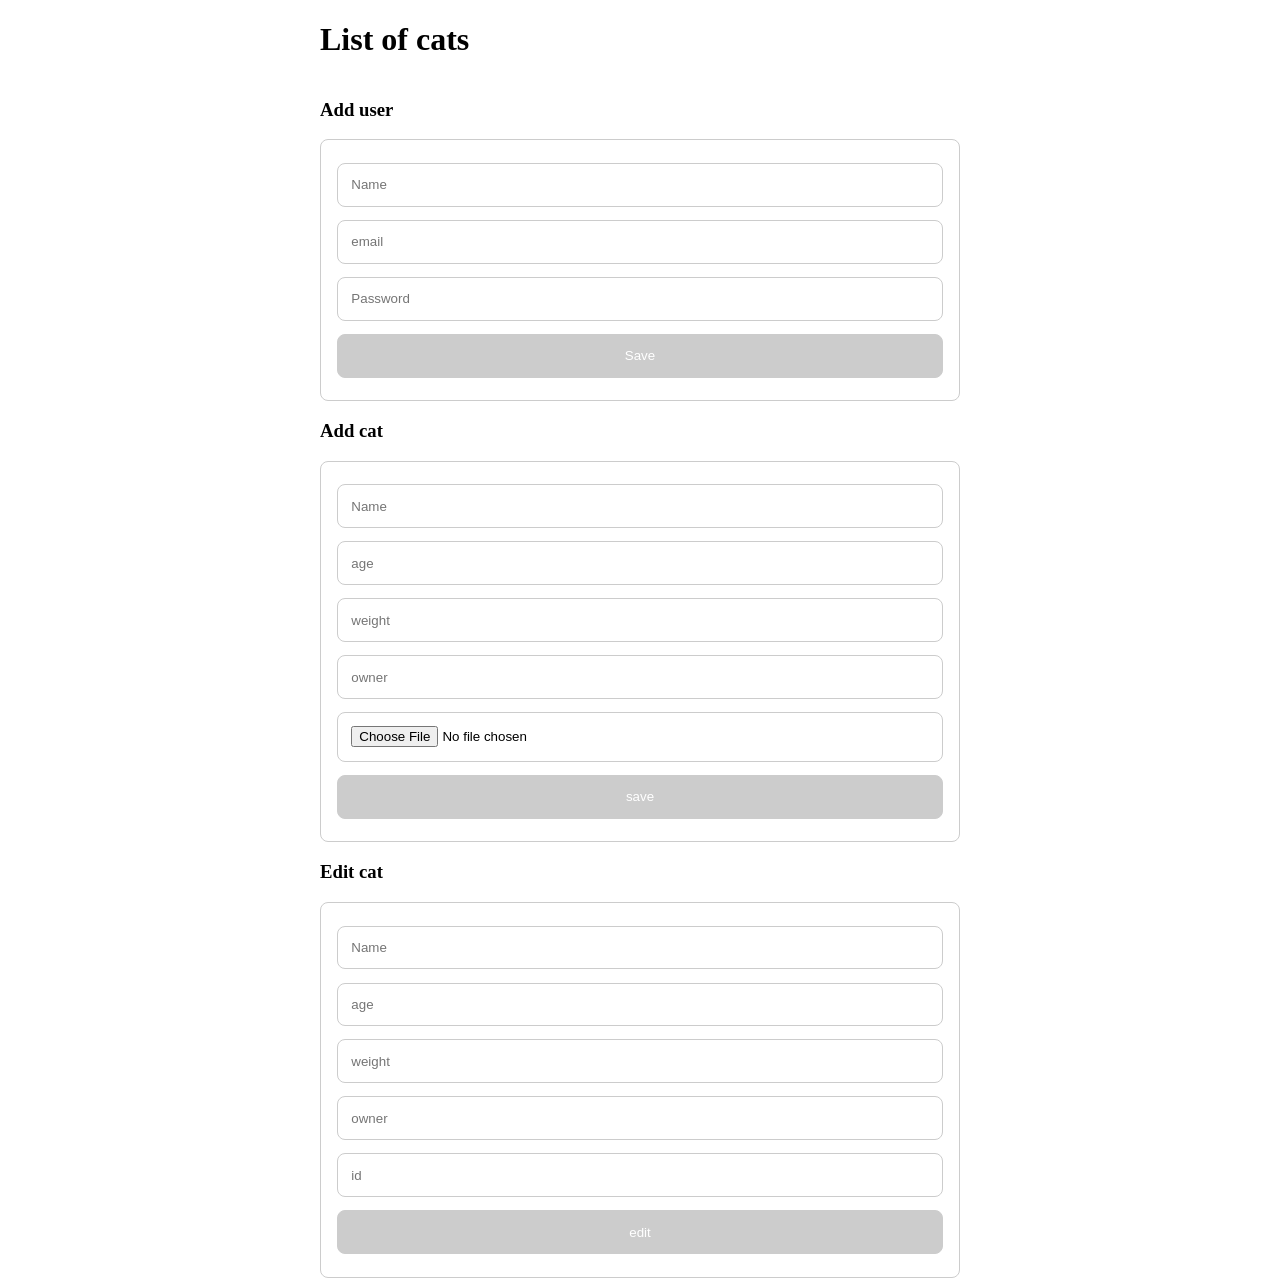
<file: week2_public_html/index.html>
<!DOCTYPE html>
<html>
<head>
  <meta charset="utf8">
  <title>Example</title>
  <link href="./css/style.css" rel="stylesheet">
</head>
<body>
<div class="container">
  <h1>List of cats</h1>
  <ul>
    <!-- js creates list here -->
  </ul>
  <h3>Add user</h3>
  <form action="http://localhost:3000/user" method="post" class="light-border">
    <input class="light-border" type="text" name="name" placeholder="Name" required>
    <input class="light-border" type="email" name="email" placeholder="email" required>
    <input class="light-border" type="password" name="passwd" placeholder="Password" required>
    <button class="light-border" type="submit">Save</button>
  </form>
  <h3>Add cat</h3>
  <form action="http://localhost:3000/cat" method="post" enctype="multipart/form-data" class="light-border">
    <input class="light-border" type="text" name="name" placeholder="Name" required>
    <input class="light-border" type="text" name="age" placeholder="age" required>
    <input class="light-border" type="text" name="weight" placeholder="weight" required>
    <input class="light-border" type="text" name="owner" placeholder="owner" required>
    <input class="light-border" type="file" name="cat">
    <button class="light-border" type="submit">save</button>
  </form>
  <h3>Edit cat</h3>
  <form action="http://localhost:3000/cat" method="put" enctype="multipart/form-data" class="light-border">
    <input class="light-border" type="text" name="name" placeholder="Name" required>
    <input class="light-border" type="text" name="age" placeholder="age" required>
    <input class="light-border" type="text" name="weight" placeholder="weight" required>
    <input class="light-border" type="text" name="owner" placeholder="owner" required>
    <input class="light-border" type="text" name="id" placeholder="id" required>
    <button class="light-border" type="submit">edit</button>
  </form>
</div>
<script src="./js/main.js"></script>
</body>
</html>
</file>
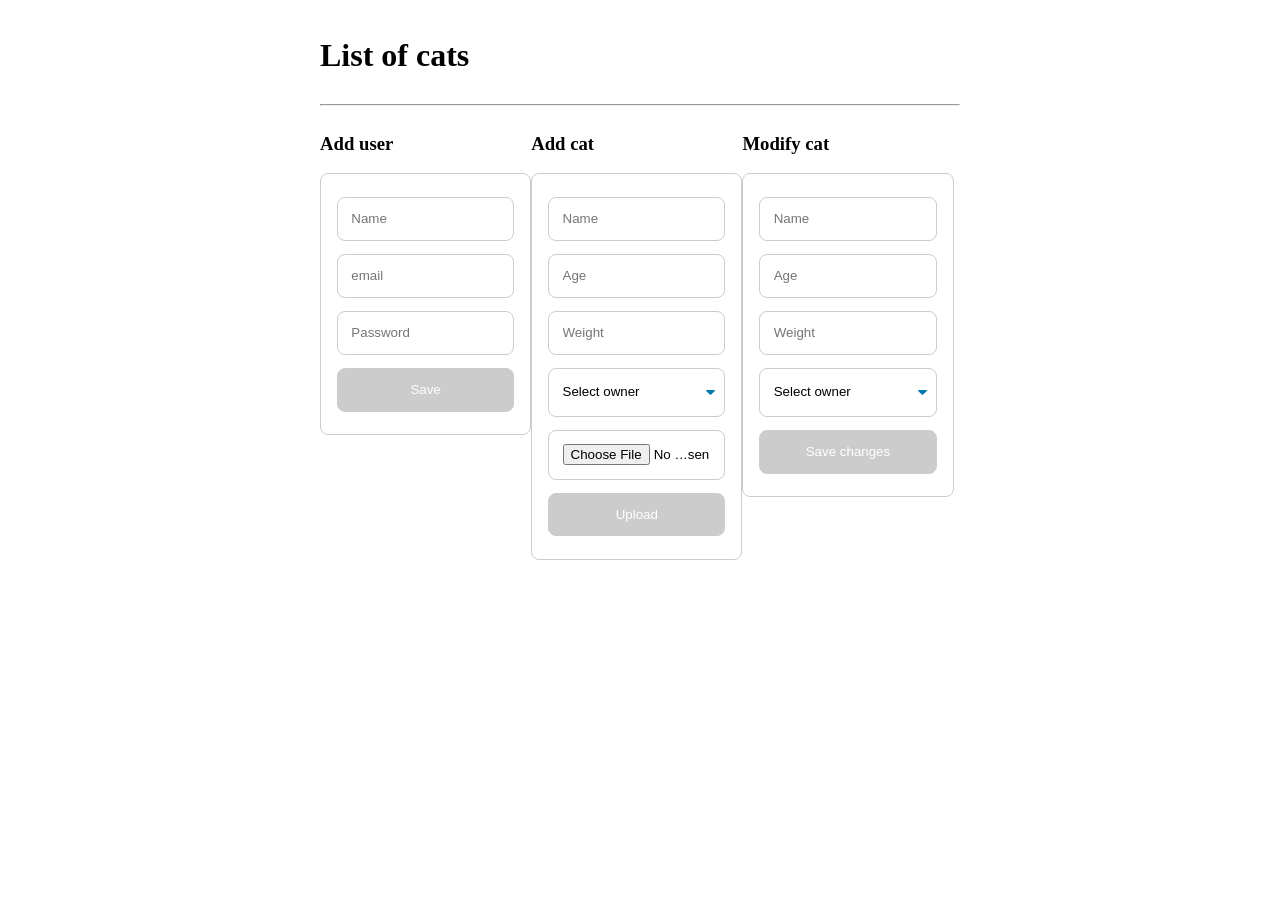
<file: week2_public_html/index2.html>
<!DOCTYPE html>
<html>
<head>
  <meta charset="utf8">
  <title>Example</title>
  <link href="./css/style2.css" rel="stylesheet">
</head>
<body>
<div class="container">
  <h1>List of cats</h1>
  <ul>
    <!-- js creates list here -->
  </ul>
  <hr>
  <div class="forms">
    <div class="form-wrapper">
      <h3>Add user</h3>
      <form action="http://localhost:3000/user" method="post" class="light-border" id="addUserForm">
        <input class="light-border" type="text" name="name" pattern=".{3,}" placeholder="Name" required>
        <input class="light-border" type="email" name="email" placeholder="email" required>
        <input class="light-border" type="password" name="passwd" pattern="(?=.*[A-Z]).{8,}" placeholder="Password" required>
        <button class="light-border" type="submit">Save</button>
      </form>
    </div>

    <div class="form-wrapper">
      <h3>Add cat</h3>
      <form
            action="http://localhost:3000/cat"
            method="post"
            class="light-border"
            enctype="multipart/form-data"
            id="addCatForm">
        <input class="light-border" type="text" name="name" placeholder="Name" required>
        <input class="light-border" type="text" name="age" placeholder="Age" required>
        <input class="light-border" type="text" name="weight" placeholder="Weight" required>
        <select class="light-border add-owner" name="owner" required>
          <option value="">Select owner</option>
        </select>
        <input class="light-border" type="file" name="cat" placeholder="Choose file">
        <button class="light-border" type="submit">Upload</button>
      </form>
    </div>

    <div class="form-wrapper">
      <h3>Modify cat</h3>
      <form action="http://localhost:3000/cat" id="modCatForm" class="light-border">
        <input class="light-border" type="text" name="name" placeholder="Name" required>
        <input class="light-border" type="text" name="age" placeholder="Age" required>
        <input class="light-border" type="text" name="weight" placeholder="Weight" required>
        <select class="light-border add-owner" name="owner" required>
          <option value="">Select owner</option>
        </select>
        <input type="hidden" name="id">
        <button class="light-border" type="submit">Save changes</button>
      </form>
    </div>
  </div>
</div>
<script src="./js/serialize.js"></script>
<script src="./js/main2.js"></script>
</body>
</html>
</file>
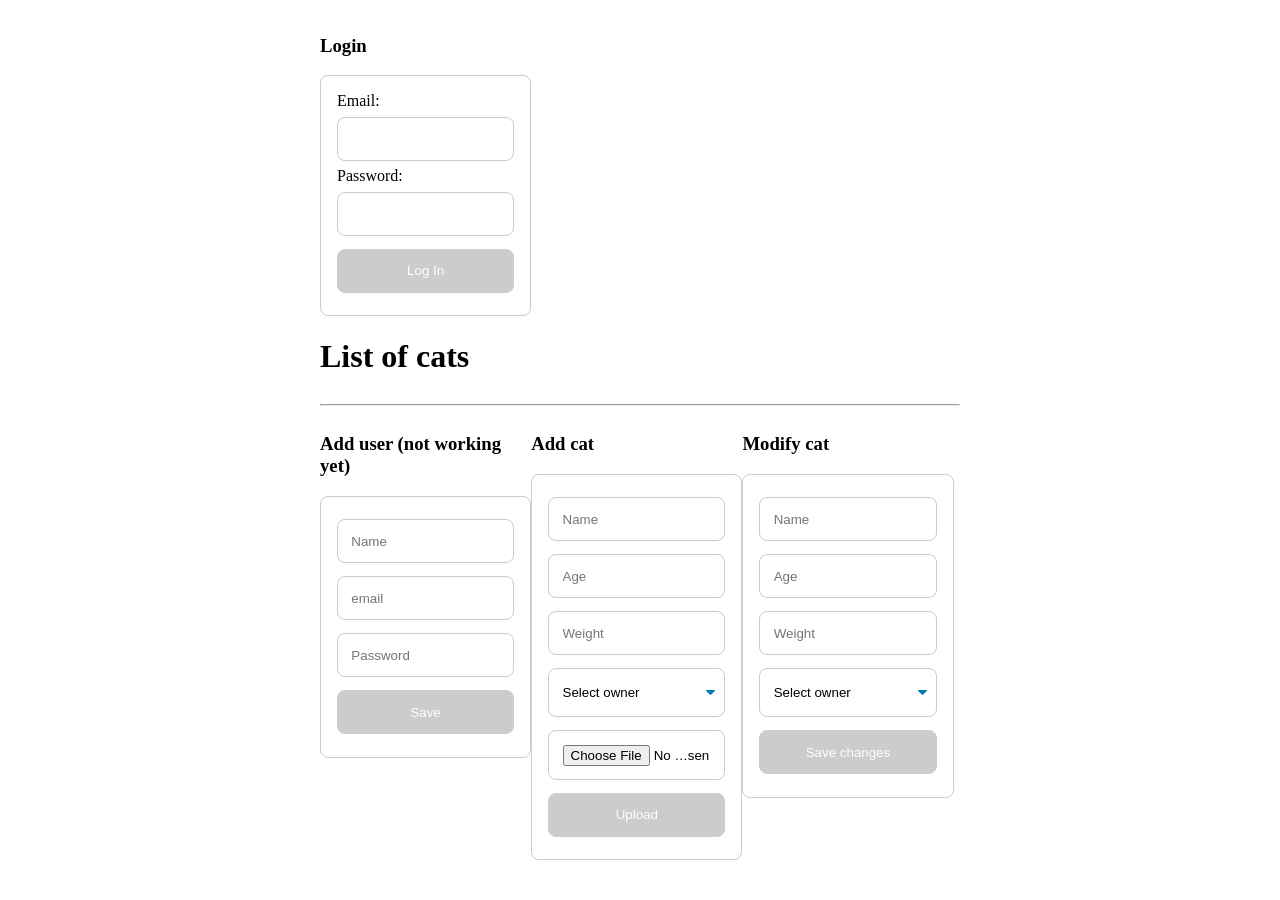
<file: week2_public_html/index3.html>
<!DOCTYPE html>
<html>
<head>
    <meta charset="utf8">
    <title>Example</title>
    <link href="./css/style2.css" rel="stylesheet">
</head>
<body>
<div class="container">
    <div class="forms">
        <div class="form-wrapper" id="login-wrapper">
            <h3>Login</h3>
            <form id="login-form" class="light-border">
                <div>
                    <label>Email:</label>
                    <input class="light-border" type="text" name="username"/>
                </div>
                <div>
                    <label>Password:</label>
                    <input class="light-border" type="password" name="password"/>
                </div>
                <div>
                    <button class="light-border"  type="submit">Log In</button>
                </div>
            </form>
        </div>
        <button class="light-border"  style="display: none;" id="log-out">Log out</button>
    </div>
    <h1>List of cats</h1>
    <ul>
        <!-- js creates list here -->
    </ul>
    <hr>
    <div class="forms">
        <div class="form-wrapper">
            <h3>Add user (not working yet)</h3>
            <form action="http://localhost:3000/user" method="post" class="light-border" id="add-user-form">
                <input class="light-border" type="text" name="name" pattern=".{3,}" placeholder="Name" required>
                <input class="light-border" type="email" name="email" placeholder="email" required>
                <input class="light-border" type="password" name="passwd" pattern="(?=.*[A-Z]).{8,}"
                       placeholder="Password" required>
                <button class="light-border" type="submit">Save</button>
            </form>
        </div>

        <div class="form-wrapper">
            <h3>Add cat</h3>
            <form action="http://localhost:3000/cat"
                  method="post"
                  class="light-border"
                  enctype="multipart/form-data"
                  id="add-cat-form">
                <input class="light-border" type="text" name="name" placeholder="Name" required>
                <input class="light-border" type="number" name="age" placeholder="Age" required>
                <input class="light-border" type="number" step="0.1" name="weight" placeholder="Weight" required>
                <select class="light-border add-owner" name="owner" required>
                    <option value="">Select owner</option>
                </select>
                <input class="light-border" type="file" name="cat" accept="image/*" placeholder="Choose file">
                <button class="light-border" type="submit">Upload</button>
            </form>
        </div>

        <div class="form-wrapper">
            <h3>Modify cat</h3>
            <form action="http://localhost:3000/cat" id="mod-cat-form" class="light-border">
                <input class="light-border" type="text" name="name" placeholder="Name" required>
                <input class="light-border" type="number" name="age" placeholder="Age" required>
                <input class="light-border" type="number" step="0.1" name="weight" placeholder="Weight" required>
                <select class="light-border add-owner" name="owner" required>
                    <option value="">Select owner</option>
                </select>
                <input type="hidden" name="id">
                <button class="light-border" type="submit">Save changes</button>
            </form>
        </div>
    </div>
</div>
<script src="./js/serialize.js"></script>
<script src="./js/main3.js"></script>
</body>
</html>
</file>
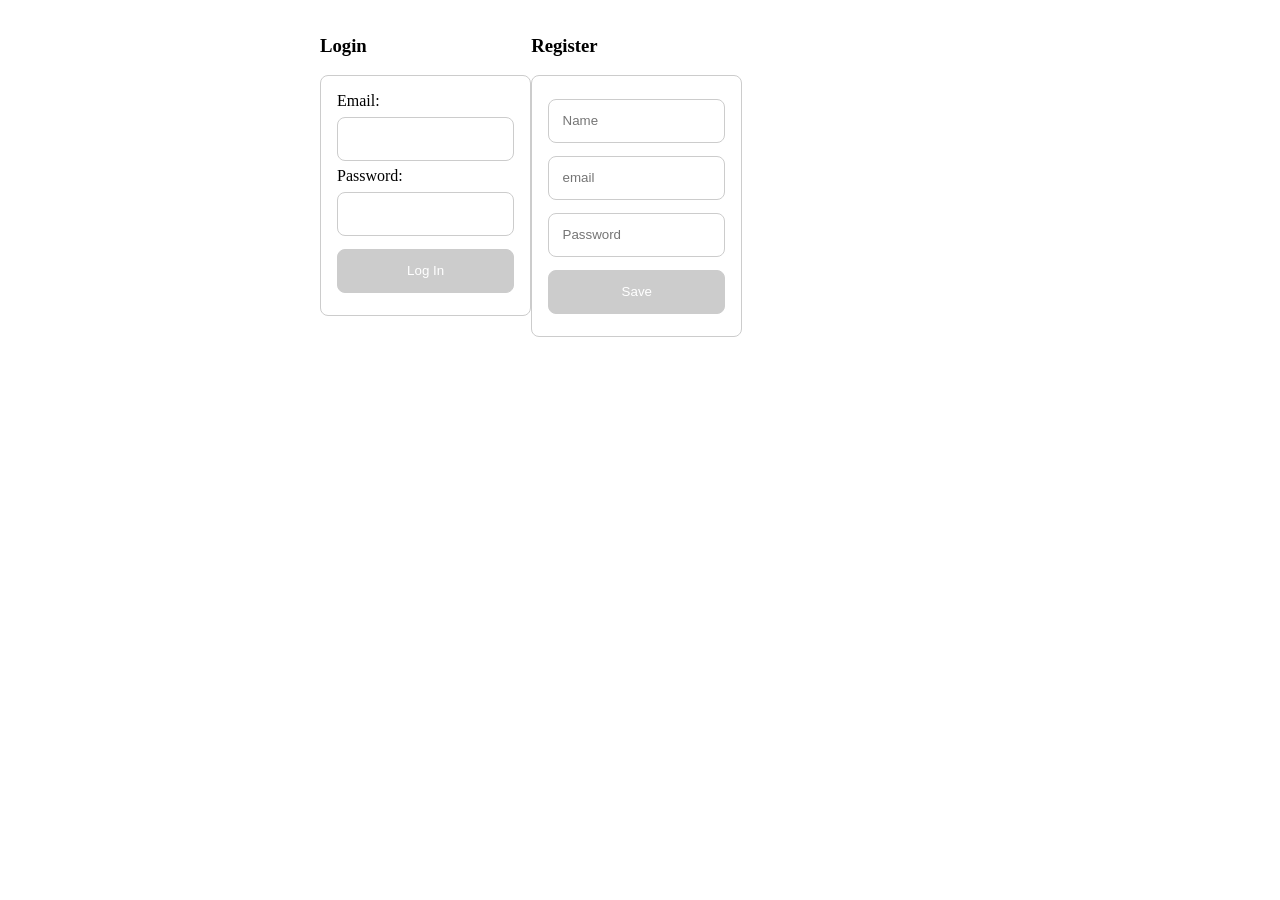
<file: week2_public_html/index4.html>
<!DOCTYPE html>
<html>
<head>
    <meta charset="utf8">
    <title>Example</title>
    <link href="./css/style2.css" rel="stylesheet">
</head>
<body>
<div class="container">
    <div class="forms" id="login-wrapper">
        <div class="form-wrapper">
            <h3>Login</h3>
            <form id="login-form" class="light-border">
                <div>
                    <label>Email:</label>
                    <input class="light-border" type="text" name="username"/>
                </div>
                <div>
                    <label>Password:</label>
                    <input class="light-border" type="password" name="password"/>
                </div>
                <div>
                    <button class="light-border" type="submit">Log In</button>
                </div>
            </form>
        </div>
        <div class="form-wrapper">
            <h3>Register</h3>
            <form class="light-border" id="add-user-form">
                <input class="light-border" type="text" name="name" pattern=".{3,}" placeholder="Name" required>
                <input class="light-border" type="email" name="username" placeholder="email" required>
                <input class="light-border" type="password" name="password" pattern="(?=.*[A-Z]).{8,}"
                       placeholder="Password" required>
                <button class="light-border" type="submit">Save</button>
            </form>
        </div>
    </div>
    <header id="log-out" style="display: none;">
        <p id="user-info"></p>
        <button class="light-border">Log out</button>
    </header>
    <main style="display: none">
        <h1>List of cats</h1>
        <ul>
            <!-- js creates list here -->
        </ul>
        <hr>
        <div class="forms">

            <div class="form-wrapper">
                <h3>Add cat</h3>
                <form class="light-border"
                      enctype="multipart/form-data"
                      id="add-cat-form">
                    <input class="light-border" type="text" name="name" placeholder="Name" required>
                    <input class="light-border" type="number" name="age" placeholder="Age" required>
                    <input class="light-border" type="number" step="0.1" name="weight" placeholder="Weight" required>
                    <select class="light-border add-owner" name="owner" required>
                        <option value="">Select owner</option>
                    </select>
                    <input class="light-border" type="file" name="cat" accept="image/*" placeholder="Choose file">
                    <button class="light-border" type="submit">Upload</button>
                </form>
            </div>

            <div class="form-wrapper">
                <h3>Modify cat</h3>
                <form id="mod-cat-form" class="light-border">
                    <input class="light-border" type="text" name="name" placeholder="Name" required>
                    <input class="light-border" type="number" name="age" placeholder="Age" required>
                    <input class="light-border" type="number" step="0.1" name="weight" placeholder="Weight" required>
                    <select class="light-border add-owner" name="owner" required>
                        <option value="">Select owner</option>
                    </select>
                    <input type="hidden" name="id">
                    <button class="light-border" type="submit">Save changes</button>
                </form>
            </div>
        </div>
    </main>
</div>
<script src="./js/serialize.js"></script>
<script src="./js/main4.js"></script>
</body>
</html>
</file>
<file: week2_public_html/css/style.css>
body {
    margin: 0;
    padding: 0;
    font-family: Verdana;
}

.container {
    max-width: 40em;
    margin: auto;
}

.light-border {
    border-radius: 8px;
    border: 1px solid #ccc;
    padding: 1em;
    box-sizing: border-box;
}

ul {
    margin: 0;
    padding: 0;
    list-style-type: none;
    display: flex;
    flex-wrap: nowrap;
}

li {
    width: 30%;
    margin: .5em;
}

figure {
    margin: 0;
    padding: 0;
}

.resp {
    width: 100%;
}

input, button {
    display: inline-block;
    width: 100%;
    margin: .5em 0;
}

button{
    background-color: #ccc;
    color: #fff;
}
</file>
<file: week2_public_html/css/style2.css>
body {
  margin: 0;
  padding: 0;
  font-family: Verdana;
}

.container {
  max-width: 40em;
  margin: auto;
  padding: 1em;
}

.light-border {
  border-radius: 8px;
  border: 1px solid #ccc;
  padding: 1em;
  box-sizing: border-box;
}

ul {
  margin: 0;
  padding: 0;
  list-style-type: none;
  display: flex;
  flex-wrap: nowrap;
}

li {
  width: 30%;
  margin: .5em;
}

figure {
  margin: 0;
  padding: 0;
}

.resp {
  width: 100%;
}

.forms {
  display: flex;
  flex-wrap: wrap;
}

.form-wrapper {
  width: 33%;
}

input, button, select {
  display: inline-block;
  width: 100%;
  margin: .5em 0;
}

select {
  line-height: 1.5em;
  -webkit-appearance: none;
  appearance: none;
  background-color: #fff;
  background-image: url('data:image/svg+xml;charset=US-ASCII,%3Csvg%20xmlns%3D%22http%3A%2F%2Fwww.w3.org%2F2000%2Fsvg%22%20width%3D%22292.4%22%20height%3D%22292.4%22%3E%3Cpath%20fill%3D%22%23007CB2%22%20d%3D%22M287%2069.4a17.6%2017.6%200%200%200-13-5.4H18.4c-5%200-9.3%201.8-12.9%205.4A17.6%2017.6%200%200%200%200%2082.2c0%205%201.8%209.3%205.4%2012.9l128%20127.9c3.6%203.6%207.8%205.4%2012.8%205.4s9.2-1.8%2012.8-5.4L287%2095c3.5-3.5%205.4-7.8%205.4-12.8%200-5-1.9-9.2-5.5-12.8z%22%2F%3E%3C%2Fsvg%3E');
  background-repeat: no-repeat, repeat;
  background-position: right .7em top 50%, 0 0;
  background-size: .65em auto, 100%;
}

button{
  background-color: #ccc;
  color: #fff;
}
</file>
